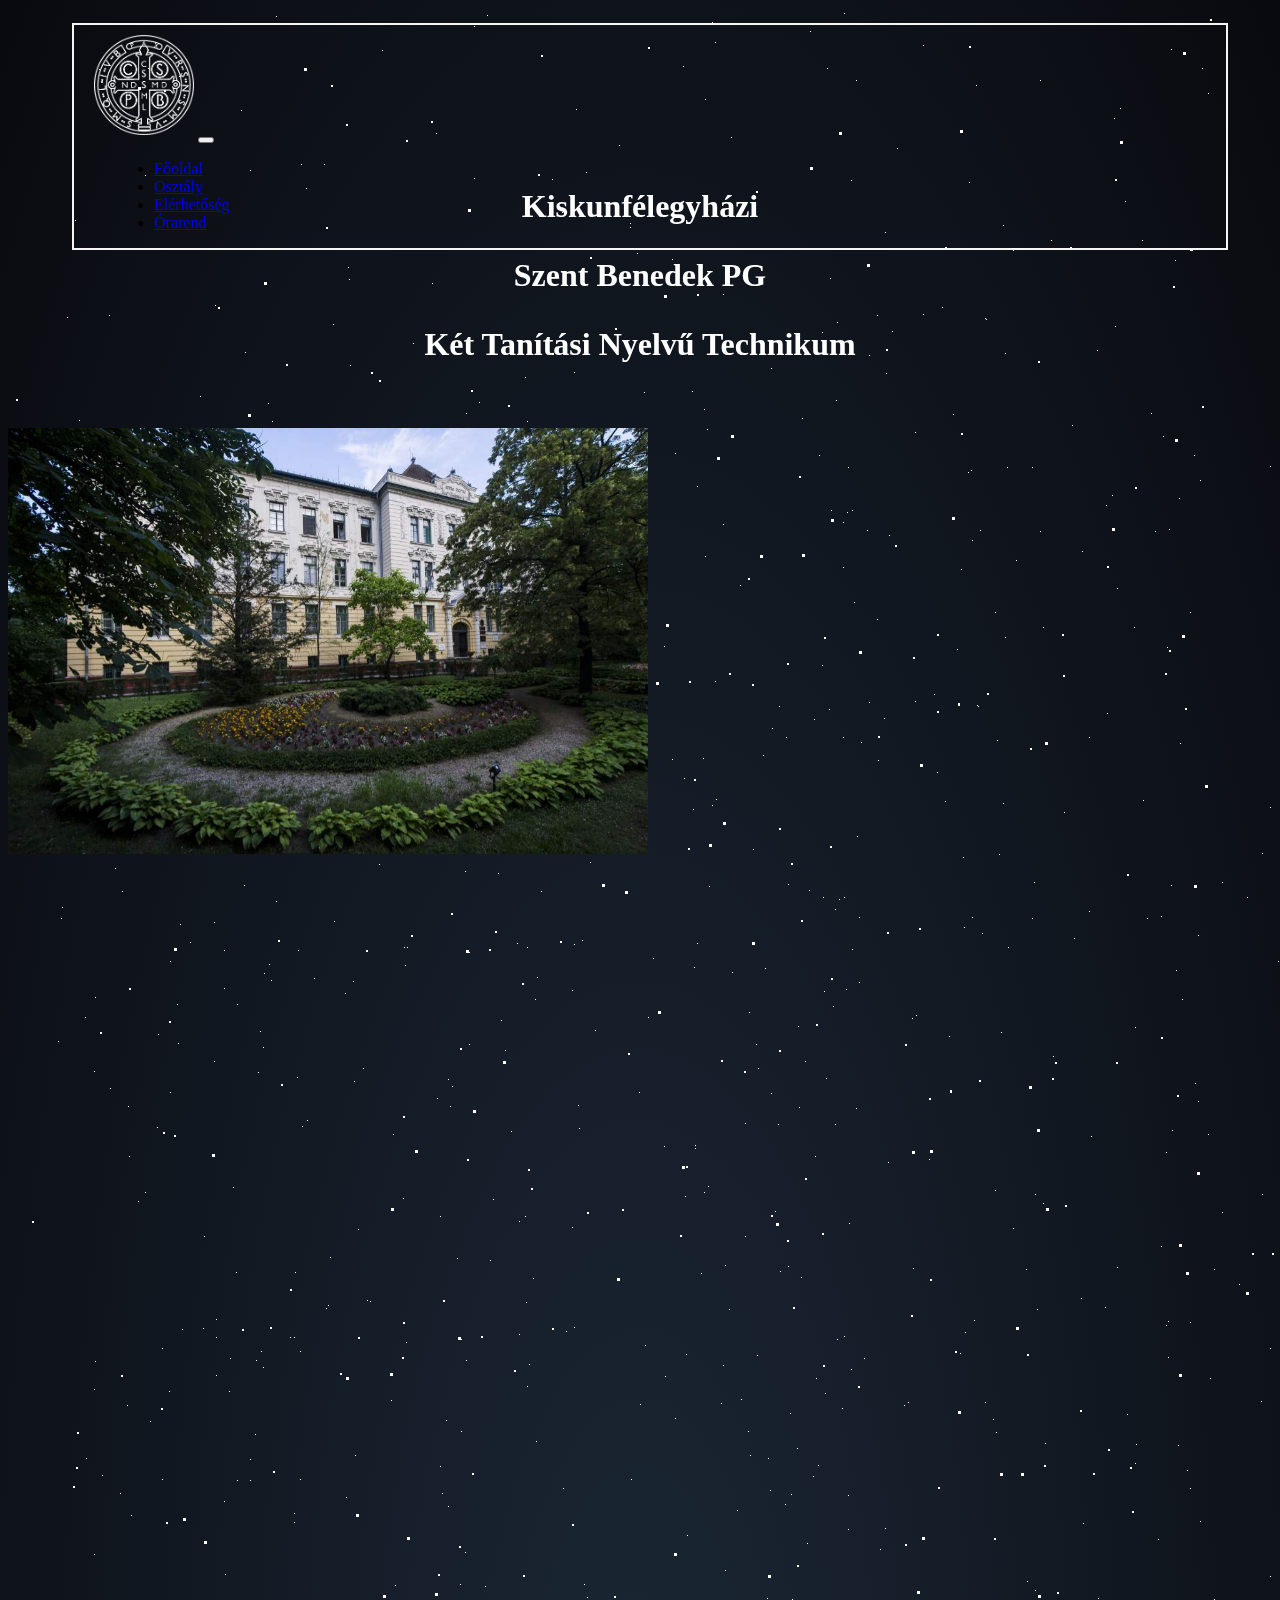
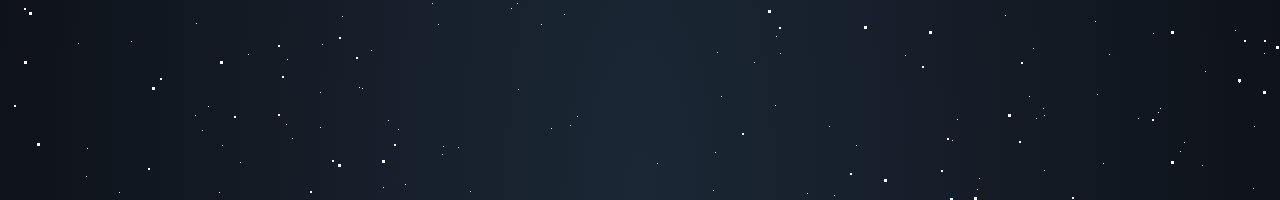
<file: index.html>
<!DOCTYPE html>
<html lang="hu">
<head>
    <meta charset="UTF-8">
    <meta http-equiv="X-UA-Compatible" content="IE=edge">
    <meta name="viewport" content="width=device-width, initial-scale=1.0">
    <link rel="stylesheet" href="háttér.css">
    <link href="https://cdn.jsdelivr.net/npm/bootstrap@5.2.2/dist/css/bootstrap.min.css" rel="stylesheet" integrity="sha384-Zenh87qX5JnK2Jl0vWa8Ck2rdkQ2Bzep5IDxbcnCeuOxjzrPF/et3URy9Bv1WTRi" crossorigin="anonymous">
    <script src="https://cdn.jsdelivr.net/npm/bootstrap@5.2.2/dist/js/bootstrap.bundle.min.js" integrity="sha384-OERcA2EqjJCMA+/3y+gxIOqMEjwtxJY7qPCqsdltbNJuaOe923+mo//f6V8Qbsw3" crossorigin="anonymous"></script>
</head>


<nav class="navbar navbar-expand-md bg-dark navbar-dark rounded-5 " style="width: 90% ; margin-left: 5%; margin-top: 15px; ; position: fixed; z-index: 3; border:2px solid whitesmoke; ">
  <!-- Brand -->
  <img src="pg logo fehér.png" alt="logodark" id="logo">



  <button class="navbar-toggler" type="button" data-bs-toggle="collapse" data-bs-target="#navbarNavDropdown" aria-controls="navbarNavDropdown" aria-expanded="false" aria-label="Toggle navigation" style="margin-right: 20px ; ">
    <span class="navbar-toggler-icon"></span>
  </button>
  <div class="collapse navbar-collapse" id="navbarNavDropdown" style="margin-left: 40px;">
    <ul class="navbar-nav">
      <li class="nav-item">
        <a class="nav-link active " aria-current="page" href="index.html">Főoldal</a>
      </li>
      <li class="nav-item">
        <a class="nav-link " href="Osztály.html">Osztály</a>
      </li>
      <li class="nav-item">
        <a class="nav-link" href="Elérhetőség.html">Elérhetőség</a>
      </li>
      <li class="nav-item">
        <a class="nav-link " href="Órarend.html">Órarend</a>
      </li>

    </ul>
  </div>
    </div>
  </nav>
</nav>

<div class="container"  style="  position: fixed; left: 0; right: 0; color: white;  z-index: 1; " >
 
 <div class="row  justify-content-center" style="font-size: 200%; font-weight: bold; margin-top: 180px;" >


  <div class="col-xl-4  col-md-12 " style="text-align: center;"  ><p>Kiskunfélegyházi</p></div>
  <div class="col-xl-4  col-md-12" style="text-align: center;" ><p> Szent Benedek PG</p></div>
  <div class="col-xl-4  col-md-12" style="text-align: center ; min-width: 300px; "  ><p> Két Tanítási Nyelvű Technikum </p></div>


  
</div >

<section class="wrapper">
  <div id="stars"></div>
  <div id="stars2"></div>
  <div id="stars3"></div>

</section>
</div>

<div class="row justify-content-center ">
  <img class=" rounded-5 " src="138672.jpg" style="position: fixed; margin-top: 420px;  max-width: 50%; z-index: 10; ; border: 10px sloid black; " >

</div>


  <section class="wrapper">
    <div id="stars"></div>
    <div id="stars2"></div>
    <div id="stars3"></div>

</section>



</body>

</html>
</file>
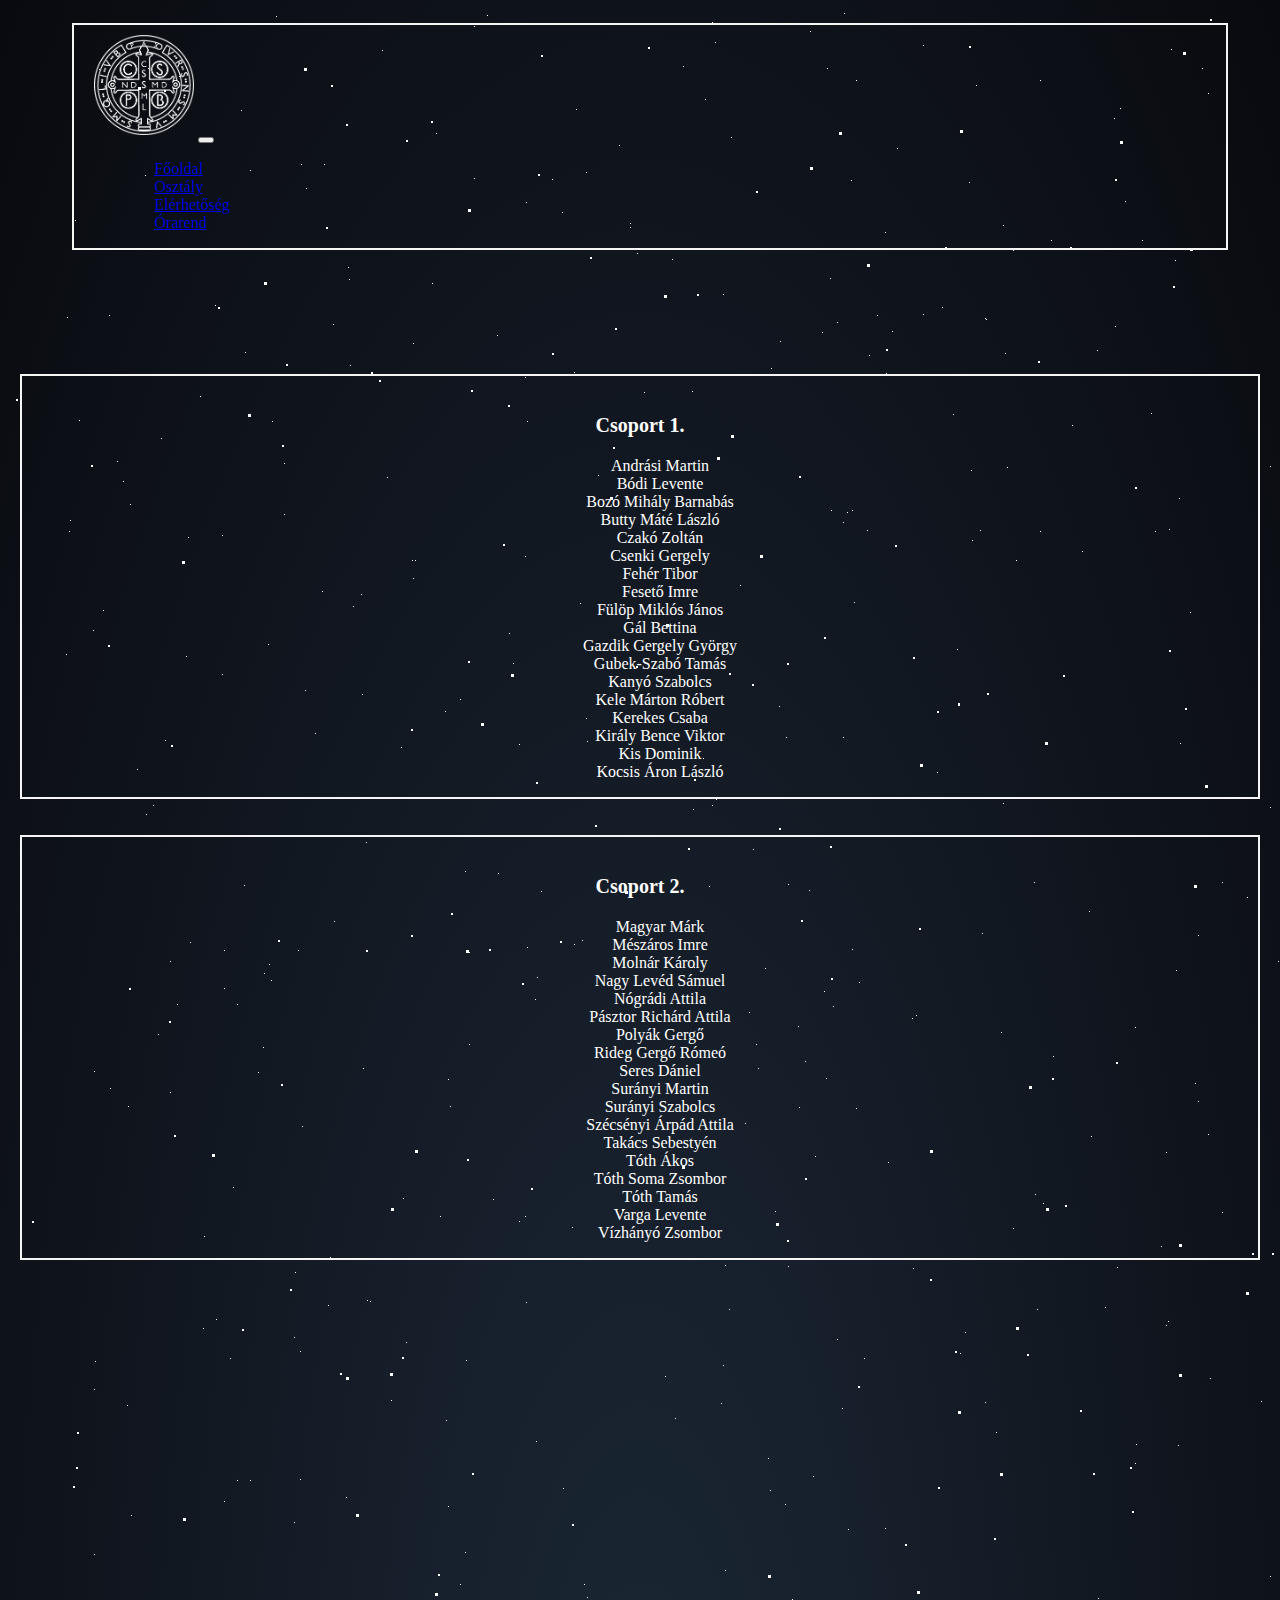
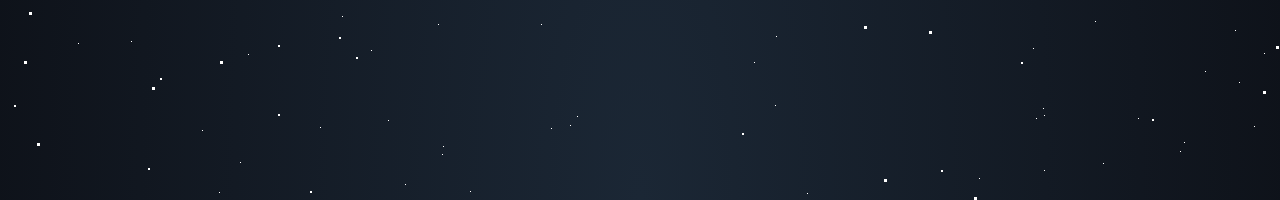
<file: Osztály.html>
<!DOCTYPE html>
<html lang="hu">
<head>
    <meta charset="UTF-8">
    <meta http-equiv="X-UA-Compatible" content="IE=edge">
    <meta name="viewport" content="width=device-width, initial-scale=1.0">
    <link rel="stylesheet" href="háttér.css">
    <link href="https://cdn.jsdelivr.net/npm/bootstrap@5.2.2/dist/css/bootstrap.min.css" rel="stylesheet" integrity="sha384-Zenh87qX5JnK2Jl0vWa8Ck2rdkQ2Bzep5IDxbcnCeuOxjzrPF/et3URy9Bv1WTRi" crossorigin="anonymous">
    <script src="https://cdn.jsdelivr.net/npm/bootstrap@5.2.2/dist/js/bootstrap.bundle.min.js" integrity="sha384-OERcA2EqjJCMA+/3y+gxIOqMEjwtxJY7qPCqsdltbNJuaOe923+mo//f6V8Qbsw3" crossorigin="anonymous"></script>
</head>


<nav class="navbar navbar-expand-md bg-dark navbar-dark rounded-5 " style="width: 90% ; margin-left: 5%; margin-top: 15px; ; position: fixed; z-index: 3; border:2px solid whitesmoke; ">
  <!-- Brand -->
  <img src="pg logo fehér.png" alt="logodark" id="logo">



  <button class="navbar-toggler" type="button" data-bs-toggle="collapse" data-bs-target="#navbarNavDropdown" aria-controls="navbarNavDropdown" aria-expanded="false" aria-label="Toggle navigation" style="margin-right: 20px ; ">
    <span class="navbar-toggler-icon"></span>
  </button>
  <div class="collapse navbar-collapse" id="navbarNavDropdown" style="margin-left: 40px;">
    <ul class="navbar-nav">
      <li class="nav-item">
        <a class="nav-link " aria-current="page" href="index.html">Főoldal</a>
      </li>
      <li class="nav-item">
        <a class="nav-link active " href="Osztály.html">Osztály</a>
      </li>
      <li class="nav-item">
        <a class="nav-link" href="Elérhetőség.html">Elérhetőség</a>
      </li>
      <li class="nav-item">
        <a class="nav-link " href="Órarend.html">Órarend</a>
      </li>

    </ul>
  </div>
    </div>
  </nav>
</nav>

<div><section class="wrapper"  >
  <div id="stars"></div>
  <div id="stars2"></div>
  <div id="stars3"></div>

</section></div>


<div class="container"  style=" color: white; left: 0; right: 0; margin-top: 250px; position: absolute;  padding: 20px; z-index: 2; ">
  <div class="row justify-content-center ">

    <br><br><br><br> <br>
    <style>
      li{
      list-style-type: none;
      }

    </style>

<div class="col-xxl-2 col-xl-1  bg-dark  a rounded-5"  style="min-width: 200px; min-height: 200px; border:2px solid whitesmoke; "  >
       <br>
      <div class="row">
        <p style="text-align: center; font-size: 20px  ;"> <b>Csoport 1.</b> </p>
        <ul   style="text-align: center;">
          <li>Andrási Martin</li>
          <li>Bódi Levente</li>
          <li>Bozó Mihály Barnabás</li>
          <li>Butty Máté László</li>
          <li>Czakó Zoltán</li>
          <li>Csenki Gergely</li>
          <li>Fehér Tibor</li>
          <li>Fesető Imre</li>
          <li>Fülöp Miklós János</li>
          <li>Gál Bettina</li>
          <li>Gazdik Gergely György</li>
          <li>Gubek-Szabó Tamás</li>
          <li>Kanyó Szabolcs</li>
          <li>Kele Márton Róbert</li>
          <li>Kerekes Csaba</li>
          <li>Király Bence Viktor</li>
          <li>Kis Dominik</li>
          <li>Kocsis Áron László</li>
        </ul>
      </div>
    </div>

        <br>
    <div class="col-xl-1 col-lg-1"> <br> </div>

    <div class="col-xxl-2 col-xl-1  bg-dark  a rounded-5" style="min-width: 200px; min-height: 200px; border:2px solid whitesmoke;"  >
      <br>
      <div class="row">
        <p style="text-align: center; font-size: 20px  ;"> <b>Csoport 2.</b> </p>
        <ul   style="text-align: center;">
          <li>Magyar Márk</li>
          <li>Mészáros Imre</li>
          <li>Molnár Károly</li>
          <li>Nagy Levéd Sámuel</li>
          <li>Nógrádi Attila</li>
          <li>Pásztor Richárd Attila</li>
          <li>Polyák Gergő</li>
          <li>Rideg Gergő Rómeó</li>
          <li>Seres Dániel</li>
          <li>Surányi Martin</li>
          <li>Surányi Szabolcs</li>
          <li>Szécsényi Árpád Attila</li>
          <li>Takács Sebestyén</li>
          <li>Tóth Ákos</li>
          <li>Tóth Soma Zsombor</li>
          <li>Tóth Tamás</li>
          <li>Varga Levente</li>
          <li>Vízhányó Zsombor</li>
        </ul>
      </div>


  

    </div>









    


</body>




</html>
</file>
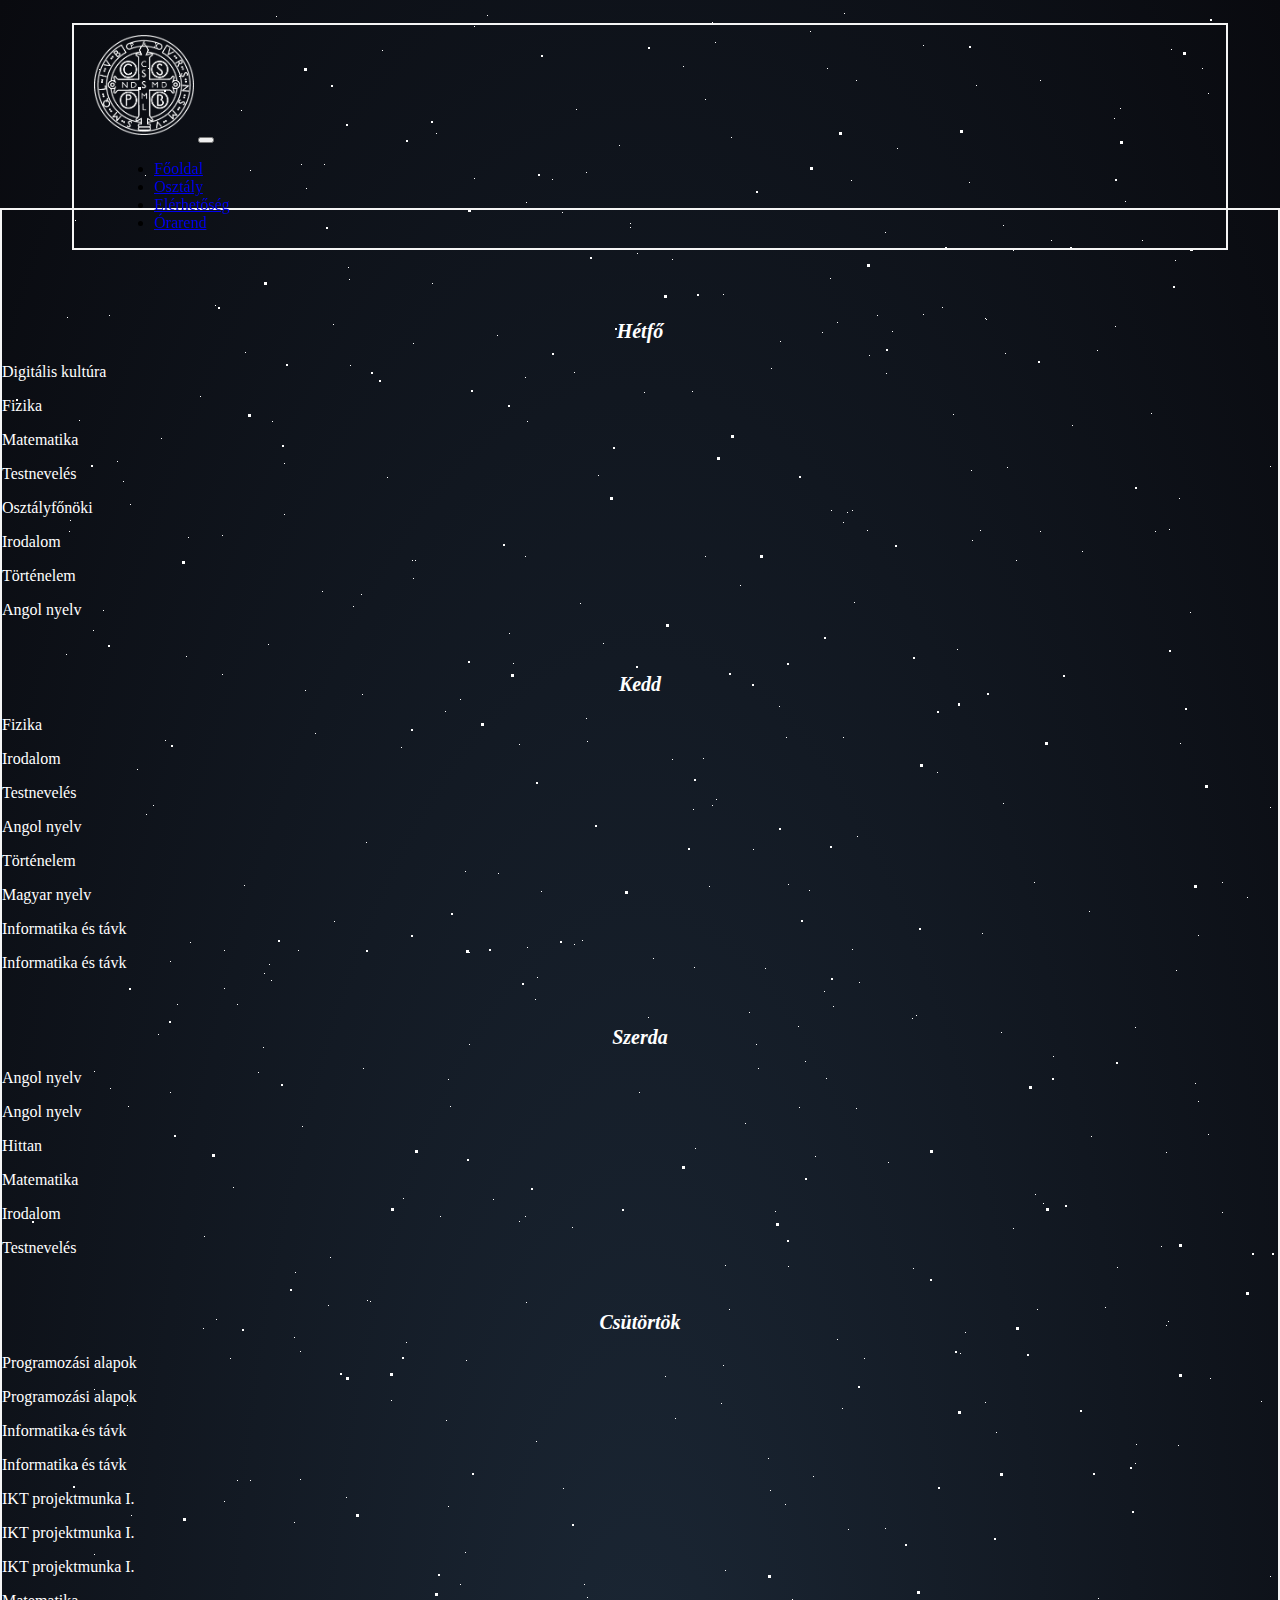
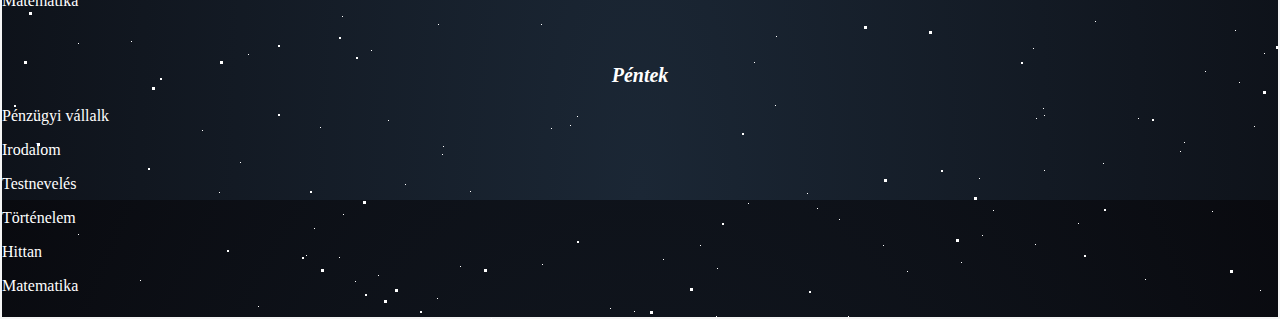
<file: Órarend.html>
<!DOCTYPE html>
<html lang="hu">
<head>
    <meta charset="UTF-8">
    <meta http-equiv="X-UA-Compatible" content="IE=edge">
    <meta name="viewport" content="width=device-width, initial-scale=1.0">
    <link rel="stylesheet" href="háttér.css">
    <link href="https://cdn.jsdelivr.net/npm/bootstrap@5.2.2/dist/css/bootstrap.min.css" rel="stylesheet" integrity="sha384-Zenh87qX5JnK2Jl0vWa8Ck2rdkQ2Bzep5IDxbcnCeuOxjzrPF/et3URy9Bv1WTRi" crossorigin="anonymous">
    <script src="https://cdn.jsdelivr.net/npm/bootstrap@5.2.2/dist/js/bootstrap.bundle.min.js" integrity="sha384-OERcA2EqjJCMA+/3y+gxIOqMEjwtxJY7qPCqsdltbNJuaOe923+mo//f6V8Qbsw3" crossorigin="anonymous"></script>
</head>

<body >
  

<nav class="navbar navbar-expand-md bg-dark navbar-dark rounded-5 " style="width: 90% ; margin-left: 5%; margin-top: 15px; ; position: fixed; z-index: 3; border:2px solid whitesmoke; ">
    <!-- Brand -->
    <img src="pg logo fehér.png" alt="logodark" id="logo">
  

  
    <button class="navbar-toggler" type="button" data-bs-toggle="collapse" data-bs-target="#navbarNavDropdown" aria-controls="navbarNavDropdown" aria-expanded="false" aria-label="Toggle navigation" style="margin-right: 20px ; ">
      <span class="navbar-toggler-icon"></span>
    </button>
    <div class="collapse navbar-collapse" id="navbarNavDropdown" style="margin-left: 40px;">
      <ul class="navbar-nav">
        <li class="nav-item">
          <a class="nav-link " aria-current="page" href="index.html">Főoldal</a>
        </li>
        <li class="nav-item">
          <a class="nav-link " href="Osztály.html">Osztály</a>
        </li>
        <li class="nav-item">
          <a class="nav-link" href="Elérhetőség.html">Elérhetőség</a>
        </li>
        <li class="nav-item">
          <a class="nav-link active" href="Órarend.html">Órarend</a>
        </li>

      </ul>
    </div>
      </div>
    </nav>
  </nav>




  <div class="container  lg-light bg-dark  rounded-5 lg-light "  style=" color: white; left: 0; right: 0; margin-top: 200px; position: absolute; border:2px solid whitesmoke; z-index: 1; ">
    <div class="row  justify-content-center">
      <br><br><br><br>



      <div class="col-lg-2 col-md-2 text-center"  >
         <br>
        <div class="row"><p style="text-align: center; font-size: 20px;  ; font-style: oblique; "> <b>Hétfő</b> </p></div>
        <div class="row"><p>Digitális kultúra</p></div>
        <div class="row"><p>Fizika</p></div> 
        <div class="row"><p>Matematika</p></div>
        <div class="row"><p>Testnevelés</p></div>
        <div class="row"><p>Osztályfőnöki</p></div>
        <div class="row"><p>Irodalom</p></div>
        <div class="row"><p>Történelem</p></div>
        <div class="row"><p>Angol nyelv</p></div>

      </div>

      <div class="col-lg-2 col-md-2 text-center"  >
        <br>
        <div class="row"><p style="text-align: center; font-size: 20px  ; ;font-style: oblique;  "> <b>Kedd</b> </p></div>
        <div class="row"><p>Fizika</p></div>
        <div class="row"><p>Irodalom</p></div>
        <div class="row"><p>Testnevelés</p></div>
        <div class="row"><p>Angol nyelv</p></div>
        <div class="row"><p>Történelem</p></div>
        <div class="row"><p>Magyar nyelv</p></div>
        <div class="row"><p>Informatika és távk</p></div>
        <div class="row"><p>Informatika és távk</p></div>

      </div>

  
      <div class="col-lg-2 col-md-2 text-center"  >
        <br>
        <div class="row"><p style="text-align: center; font-size: 20px  ;  ;font-style: oblique;  "> <b>Szerda</b> </p></div>
        <div class="row"><p>Angol nyelv</p></div>
        <div class="row"><p>Angol nyelv</p></div>
        <div class="row"><p>Hittan</p></div>
        <div class="row"><p>Matematika</p></div>
        <div class="row"><p>Irodalom</p></div>
        <div class="row"><p>Testnevelés</p></div>


      </div>
     
  


  
      <div class="col-lg-2 col-md-2 text-center"  >
        <br>
        <div class="row"><p style="text-align: center; font-size: 20px  ;  font-style: oblique; "> <b>Csütörtök</b> </p></div>
        <div class="row"><p>Programozási alapok</p></div>
        <div class="row"><p>Programozási alapok</p></div>
        <div class="row"><p>Informatika és távk</p></div>
        <div class="row"><p>Informatika és távk</p></div>
        <div class="row"><p>IKT projektmunka I.</p></div>
        <div class="row"><p>IKT projektmunka I.</p></div>
        <div class="row"><p>IKT projektmunka I.</p></div>
        <div class="row"><p>Matematika</p></div>

      </div>


  
      <div class="col-lg-2 col-md-2 text-center"  >
        <br>
        <div class="row"><p style="text-align: center; font-size: 20px  ;  font-style: oblique; "> <b>Péntek</b> </p></div>
        <div class="row"><p>Pénzügyi vállalk</p></div>
        <div class="row"><p>Irodalom</p></div>
        <div class="row"><p>Testnevelés</p></div>
        <div class="row"><p>Történelem</p></div>
        <div class="row"><p>Hittan</p></div>
        <div class="row"><p>Matematika</p></div>


      </div>
  
      <section class="wrapper" style="margin-left: 10px;" >
        <div id="stars"></div>
        <div id="stars2"></div>
        <div id="stars3"></div>
    
    </section>

    </div>
    

  </div>
 
    <div id="stars"></div>
    <div id="stars2"></div>
    <div id="stars3"></div>

</section>



</body>



</html>
</file>
<file: háttér.css>
#logo{
    max-width: 100px;
    margin-left: 20px;
    margin-top: 10px;
    margin-bottom: 5px;
}


html {
  height: 200%;
  overflow: scroll;
  background: radial-gradient(ellipse at bottom, #1b2735 0%,#090a0f 100%);
  z-index: 1;

}



#title span {
  background: -webkit-linear-gradient(white, #38495a);


  z-index: 1;
}

#stars {
  margin-left: 50px;
  width: 1px;
  height: 1px;
  background: transparent;
  animation: animStar 50s linear infinite;
  box-shadow: 779px 1331px #fff, 324px 42px #fff, 303px 586px #fff,
  1312px 276px #fff, 451px 625px #fff, 521px 1931px #fff, 1087px 1871px #fff,
  36px 1546px #fff, 132px 934px #fff, 1698px 901px #fff, 1418px 664px #fff,
  1448px 1157px #fff, 1084px 232px #fff, 347px 1776px #fff, 1722px 243px #fff,
  1629px 835px #fff, 479px 969px #fff, 1231px 960px #fff, 586px 384px #fff,
  164px 527px #fff, 8px 646px #fff, 1150px 1126px #fff, 665px 1357px #fff,
  1556px 1982px #fff, 1260px 1961px #fff, 1675px 1741px #fff,
  1843px 1514px #fff, 718px 1628px #fff, 242px 1343px #fff, 1497px 1880px #fff,
  1364px 230px #fff, 1739px 1302px #fff, 636px 959px #fff, 304px 686px #fff,
  614px 751px #fff, 1935px 816px #fff, 1428px 60px #fff, 355px 335px #fff,
  1594px 158px #fff, 90px 60px #fff, 1553px 162px #fff, 1239px 1825px #fff,
  1945px 587px #fff, 749px 1785px #fff, 1987px 1172px #fff, 1301px 1237px #fff,
  1039px 342px #fff, 1585px 1481px #fff, 995px 1048px #fff, 524px 932px #fff,
  214px 413px #fff, 1701px 1300px #fff, 1037px 1613px #fff, 1871px 996px #fff,
  1360px 1635px #fff, 1110px 1313px #fff, 412px 1783px #fff, 1949px 177px #fff,
  903px 1854px #fff, 700px 1936px #fff, 378px 125px #fff, 308px 834px #fff,
  1118px 962px #fff, 1350px 1929px #fff, 781px 1811px #fff, 561px 137px #fff,
  757px 1148px #fff, 1670px 1979px #fff, 343px 739px #fff, 945px 795px #fff,
  576px 1903px #fff, 1078px 1436px #fff, 1583px 450px #fff, 1366px 474px #fff,
  297px 1873px #fff, 192px 162px #fff, 1624px 1633px #fff, 59px 453px #fff,
  82px 1872px #fff, 1933px 498px #fff, 1966px 1974px #fff, 1975px 1688px #fff,
  779px 314px #fff, 1858px 1543px #fff, 73px 1507px #fff, 1693px 975px #fff,
  1683px 108px #fff, 1768px 1654px #fff, 654px 14px #fff, 494px 171px #fff,
  1689px 1895px #fff, 1660px 263px #fff, 1031px 903px #fff, 1203px 1393px #fff,
  1333px 1421px #fff, 1113px 41px #fff, 1206px 1645px #fff, 1325px 1635px #fff,
  142px 388px #fff, 572px 215px #fff, 1535px 296px #fff, 1419px 407px #fff,
  1379px 1003px #fff, 329px 469px #fff, 1791px 1652px #fff, 935px 1802px #fff,
  1330px 1820px #fff, 421px 1933px #fff, 828px 365px #fff, 275px 316px #fff,
  707px 960px #fff, 1605px 1554px #fff, 625px 58px #fff, 717px 1697px #fff,
  1669px 246px #fff, 1925px 322px #fff, 1154px 1803px #fff, 1929px 295px #fff,
  1248px 240px #fff, 1045px 1755px #fff, 166px 942px #fff, 1888px 1773px #fff,
  678px 1963px #fff, 1370px 569px #fff, 1974px 1400px #fff, 1786px 460px #fff,
  51px 307px #fff, 784px 1400px #fff, 730px 1258px #fff, 1712px 393px #fff,
  416px 170px #fff, 1797px 1932px #fff, 572px 219px #fff, 1557px 1856px #fff,
  218px 8px #fff, 348px 1334px #fff, 469px 413px #fff, 385px 1738px #fff,
  1357px 1818px #fff, 240px 942px #fff, 248px 1847px #fff, 1535px 806px #fff,
  236px 1514px #fff, 1429px 1556px #fff, 73px 1633px #fff, 1398px 1121px #fff,
  671px 1301px #fff, 1404px 1663px #fff, 740px 1018px #fff, 1600px 377px #fff,
  785px 514px #fff, 112px 1084px #fff, 1915px 1887px #fff, 1463px 1848px #fff,
  687px 1115px #fff, 1268px 1768px #fff, 1729px 1425px #fff,
  1284px 1022px #fff, 801px 974px #fff, 1975px 1317px #fff, 1354px 834px #fff,
  1446px 1484px #fff, 1283px 1786px #fff, 11px 523px #fff, 1842px 236px #fff,
  1355px 654px #fff, 429px 7px #fff, 1033px 1128px #fff, 157px 297px #fff,
  545px 635px #fff, 52px 1080px #fff, 827px 1520px #fff, 1121px 490px #fff,
  9px 309px #fff, 1744px 1586px #fff, 1014px 417px #fff, 1534px 524px #fff,
  958px 552px #fff, 1403px 1496px #fff, 387px 703px #fff, 1522px 548px #fff,
  1355px 282px #fff, 1532px 601px #fff, 1838px 790px #fff, 290px 259px #fff,
  295px 598px #fff, 1601px 539px #fff, 1561px 1272px #fff, 34px 1922px #fff,
  1024px 543px #fff, 467px 369px #fff, 722px 333px #fff, 1976px 1255px #fff,
  766px 983px #fff, 1582px 1285px #fff, 12px 512px #fff, 617px 1410px #fff,
  682px 577px #fff, 1334px 1438px #fff, 439px 327px #fff, 1617px 1661px #fff,
  673px 129px #fff, 794px 941px #fff, 1386px 1902px #fff, 37px 1353px #fff,
  1467px 1353px #fff, 416px 18px #fff, 187px 344px #fff, 200px 1898px #fff,
  1491px 1619px #fff, 811px 347px #fff, 924px 1827px #fff, 945px 217px #fff,
  1735px 1228px #fff, 379px 1890px #fff, 79px 761px #fff, 825px 1837px #fff,
  1980px 1558px #fff, 1308px 1573px #fff, 1488px 1726px #fff,
  382px 1208px #fff, 522px 595px #fff, 1277px 1898px #fff, 354px 552px #fff,
  161px 1784px #fff, 614px 251px #fff, 526px 1576px #fff, 17px 212px #fff,
  179px 996px #fff, 467px 1208px #fff, 1944px 1838px #fff, 1140px 1093px #fff,
  858px 1007px #fff, 200px 1064px #fff, 423px 1964px #fff, 1945px 439px #fff,
  1377px 689px #fff, 1120px 1437px #fff, 1876px 668px #fff, 907px 1324px #fff,
  343px 1976px #fff, 1816px 1501px #fff, 1849px 177px #fff, 647px 91px #fff,
  1984px 1012px #fff, 1336px 1300px #fff, 128px 648px #fff, 305px 1060px #fff,
  1324px 826px #fff, 1263px 1314px #fff, 1801px 629px #fff, 1614px 1555px #fff,
  1634px 90px #fff, 1603px 452px #fff, 891px 1984px #fff, 1556px 1906px #fff,
  121px 68px #fff, 1676px 1714px #fff, 516px 936px #fff, 1947px 1492px #fff,
  1455px 1519px #fff, 45px 602px #fff, 205px 1039px #fff, 793px 172px #fff,
  1562px 1739px #fff, 1056px 110px #fff, 1512px 379px #fff, 1795px 1621px #fff,
  1848px 607px #fff, 262px 1719px #fff, 477px 991px #fff, 483px 883px #fff,
  1239px 1197px #fff, 1496px 647px #fff, 1649px 25px #fff, 1491px 1946px #fff,
  119px 996px #fff, 179px 1472px #fff, 1341px 808px #fff, 1565px 1700px #fff,
  407px 1544px #fff, 1754px 357px #fff, 1288px 981px #fff, 902px 1997px #fff,
  1755px 1668px #fff, 186px 877px #fff, 1202px 1882px #fff, 461px 1213px #fff,
  1400px 748px #fff, 1969px 1899px #fff, 809px 522px #fff, 514px 1219px #fff,
  374px 275px #fff, 938px 1973px #fff, 357px 552px #fff, 144px 1722px #fff,
  1572px 912px #fff, 402px 1858px #fff, 1544px 1195px #fff, 667px 1257px #fff,
  727px 1496px #fff, 993px 232px #fff, 1772px 313px #fff, 1040px 1590px #fff,
  1204px 1973px #fff, 1268px 79px #fff, 1555px 1048px #fff, 986px 1707px #fff,
  978px 1710px #fff, 713px 360px #fff, 407px 863px #fff, 461px 736px #fff,
  284px 1608px #fff, 103px 430px #fff, 1283px 1319px #fff, 977px 1186px #fff,
  1966px 1516px #fff, 1287px 1129px #fff, 70px 1098px #fff, 1189px 889px #fff,
  1126px 1734px #fff, 309px 1292px #fff, 879px 764px #fff, 65px 473px #fff,
  1003px 1959px #fff, 658px 791px #fff, 402px 1576px #fff, 35px 622px #fff,
  529px 1589px #fff, 164px 666px #fff, 1876px 1290px #fff, 1541px 526px #fff,
  270px 1297px #fff, 440px 865px #fff, 1500px 802px #fff, 182px 1754px #fff,
  1264px 892px #fff, 272px 1249px #fff, 1289px 1535px #fff, 190px 1646px #fff,
  955px 242px #fff, 1456px 1597px #fff, 1727px 1983px #fff, 635px 801px #fff,
  226px 455px #fff, 1396px 1710px #fff, 849px 1863px #fff, 237px 1264px #fff,
  839px 140px #fff, 1122px 735px #fff, 1280px 15px #fff, 1318px 242px #fff,
  1819px 1148px #fff, 333px 1392px #fff, 1949px 553px #fff, 1878px 1332px #fff,
  467px 548px #fff, 1812px 1082px #fff, 1067px 193px #fff, 243px 156px #fff,
  483px 1616px #fff, 1714px 933px #fff, 759px 1800px #fff, 1822px 995px #fff,
  1877px 572px #fff, 581px 1084px #fff, 107px 732px #fff, 642px 1837px #fff,
  166px 1493px #fff, 1555px 198px #fff, 819px 307px #fff, 947px 345px #fff,
  827px 224px #fff, 927px 1394px #fff, 540px 467px #fff, 1093px 405px #fff,
  1140px 927px #fff, 130px 529px #fff, 33px 1980px #fff, 1147px 1663px #fff,
  1616px 1436px #fff, 528px 710px #fff, 798px 1100px #fff, 505px 1480px #fff,
  899px 641px #fff, 1909px 1949px #fff, 1311px 964px #fff, 979px 1301px #fff,
  1393px 969px #fff, 1793px 1886px #fff, 292px 357px #fff, 1196px 1718px #fff,
  1290px 1994px #fff, 537px 1973px #fff, 1181px 1674px #fff,
  1740px 1566px #fff, 1307px 265px #fff, 922px 522px #fff, 1892px 472px #fff,
  384px 1746px #fff, 392px 1098px #fff, 647px 548px #fff, 390px 1498px #fff,
  1246px 138px #fff, 730px 876px #fff, 192px 1472px #fff, 1790px 1789px #fff,
  928px 311px #fff, 1253px 1647px #fff, 747px 1921px #fff, 1561px 1025px #fff,
  1533px 1292px #fff, 1985px 195px #fff, 728px 729px #fff, 1712px 1936px #fff,
  512px 1717px #fff, 1528px 483px #fff, 313px 1642px #fff, 281px 1849px #fff,
  1212px 799px #fff, 435px 1191px #fff, 1422px 611px #fff, 1718px 1964px #fff,
  411px 944px #fff, 210px 636px #fff, 1502px 1295px #fff, 1434px 349px #fff,
  769px 60px #fff, 747px 1053px #fff, 789px 504px #fff, 1436px 1264px #fff,
  1893px 1225px #fff, 1394px 1788px #fff, 1108px 1317px #fff,
  1673px 1395px #fff, 854px 1010px #fff, 1705px 80px #fff, 1858px 148px #fff,
  1729px 344px #fff, 1388px 664px #fff, 895px 406px #fff, 1479px 157px #fff,
  1441px 1157px #fff, 552px 1900px #fff, 516px 364px #fff, 1647px 189px #fff,
  1427px 1071px #fff, 785px 729px #fff, 1080px 1710px #fff, 504px 204px #fff,
  1177px 1622px #fff, 657px 34px #fff, 1296px 1099px #fff, 248px 180px #fff,
  1212px 1568px #fff, 667px 1562px #fff, 695px 841px #fff, 1608px 1247px #fff,
  751px 882px #fff, 87px 167px #fff, 607px 1368px #fff, 1363px 1203px #fff,
  1836px 317px #fff, 1668px 1703px #fff, 830px 1154px #fff, 1721px 1398px #fff,
  1601px 1280px #fff, 976px 874px #fff, 1743px 254px #fff, 1020px 1815px #fff,
  1670px 1766px #fff, 1890px 735px #fff, 1379px 136px #fff, 1864px 695px #fff,
  206px 965px #fff, 1404px 1932px #fff, 1923px 1360px #fff, 247px 682px #fff,
  519px 1708px #fff, 645px 750px #fff, 1164px 1204px #fff, 834px 323px #fff,
  172px 1350px #fff, 213px 972px #fff, 1837px 190px #fff, 285px 1806px #fff,
  1047px 1299px #fff, 1548px 825px #fff, 1730px 324px #fff, 1346px 1909px #fff,
  772px 270px #fff, 345px 1190px #fff, 478px 1433px #fff, 1479px 25px #fff,
  1994px 1830px #fff, 1744px 732px #fff, 20px 1635px #fff, 690px 1795px #fff,
  1594px 569px #fff, 579px 245px #fff, 1398px 733px #fff, 408px 1352px #fff,
  1774px 120px #fff, 1152px 1370px #fff, 1698px 1810px #fff, 710px 1450px #fff,
  665px 286px #fff, 493px 1720px #fff, 786px 5px #fff, 637px 1140px #fff,
  764px 324px #fff, 927px 310px #fff, 938px 1424px #fff, 1884px 744px #fff,
  913px 462px #fff, 1831px 1936px #fff, 1527px 249px #fff, 36px 1381px #fff,
  1597px 581px #fff, 1530px 355px #fff, 949px 459px #fff, 799px 828px #fff,
  242px 1471px #fff, 654px 797px #fff, 796px 594px #fff, 1365px 678px #fff,
  752px 23px #fff, 1630px 541px #fff, 982px 72px #fff, 1733px 1831px #fff,
  21px 412px #fff, 775px 998px #fff, 335px 1945px #fff, 264px 583px #fff,
  158px 1311px #fff, 528px 164px #fff, 1978px 574px #fff, 717px 1203px #fff,
  734px 1591px #fff, 1555px 820px #fff, 16px 1943px #fff, 1625px 1177px #fff,
  1236px 690px #fff, 1585px 1590px #fff, 1737px 1728px #fff, 721px 698px #fff,
  1804px 1186px #fff, 166px 980px #fff, 1850px 230px #fff, 330px 1712px #fff,
  95px 797px #fff, 1948px 1078px #fff, 469px 939px #fff, 1269px 1899px #fff,
  955px 1220px #fff, 1137px 1075px #fff, 312px 1293px #fff, 986px 1762px #fff,
  1103px 1238px #fff, 428px 1993px #fff, 355px 570px #fff, 977px 1836px #fff,
  1395px 1092px #fff, 276px 913px #fff, 1743px 656px #fff, 773px 502px #fff,
  1686px 1322px #fff, 1516px 1945px #fff, 1334px 501px #fff, 266px 156px #fff,
  455px 655px #fff, 798px 72px #fff, 1059px 1259px #fff, 1402px 1687px #fff,
  236px 1329px #fff, 1455px 786px #fff, 146px 1228px #fff, 1851px 823px #fff,
  1062px 100px #fff, 1220px 953px #fff, 20px 1826px #fff, 36px 1063px #fff,
  1525px 338px #fff, 790px 1521px #fff, 741px 1099px #fff, 288px 1489px #fff,
  700px 1060px #fff, 390px 1071px #fff, 411px 1036px #fff, 1853px 1072px #fff,
  1446px 1085px #fff, 1164px 874px #fff, 924px 925px #fff, 291px 271px #fff,
  1257px 1964px #fff, 1580px 1352px #fff, 1507px 1216px #fff, 211px 956px #fff,
  985px 1195px #fff, 975px 1640px #fff, 518px 101px #fff, 663px 1395px #fff,
  914px 532px #fff, 145px 1320px #fff, 69px 1397px #fff, 982px 523px #fff,
  257px 725px #fff, 1599px 831px #fff, 1636px 1513px #fff, 1250px 1158px #fff,
  1132px 604px #fff, 183px 102px #fff, 1057px 318px #fff, 1247px 1835px #fff,
  1983px 1110px #fff, 1077px 1455px #fff, 921px 1770px #fff, 806px 1350px #fff,
  1938px 1992px #fff, 855px 1260px #fff, 902px 1345px #fff, 658px 1908px #fff,
  1845px 679px #fff, 712px 1482px #fff, 595px 950px #fff, 1784px 1992px #fff,
  1847px 1785px #fff, 691px 1004px #fff, 175px 1179px #fff, 1666px 1911px #fff,
  41px 61px #fff, 971px 1080px #fff, 1830px 1450px #fff, 1351px 1518px #fff,
  1257px 99px #fff, 1395px 1498px #fff, 1117px 252px #fff, 1779px 597px #fff,
  1346px 729px #fff, 1108px 1144px #fff, 402px 691px #fff, 72px 496px #fff,
  1673px 1604px #fff, 1497px 974px #fff, 1865px 1664px #fff, 88px 806px #fff,
  918px 77px #fff, 244px 1118px #fff, 256px 1820px #fff, 1851px 1840px #fff,
  605px 1851px #fff, 634px 383px #fff, 865px 37px #fff, 943px 1024px #fff,
  1951px 177px #fff, 1097px 523px #fff, 985px 1700px #fff, 1243px 122px #fff,
  768px 1070px #fff, 468px 194px #fff, 320px 1867px #fff, 1850px 185px #fff,
  380px 1616px #fff, 468px 1294px #fff, 1122px 1743px #fff, 884px 299px #fff,
  1300px 1917px #fff, 1860px 396px #fff, 1270px 990px #fff, 529px 733px #fff,
  1975px 1347px #fff, 1885px 685px #fff, 226px 506px #fff, 651px 878px #fff,
  1323px 680px #fff, 1284px 680px #fff, 238px 1967px #fff, 911px 174px #fff,
  1111px 521px #fff, 1150px 85px #fff, 794px 502px #fff, 484px 1856px #fff,
  1809px 368px #fff, 112px 953px #fff, 590px 1009px #fff, 1655px 311px #fff,
  100px 1026px #fff, 1803px 352px #fff, 865px 306px #fff, 1077px 1019px #fff,
  1335px 872px #fff, 1647px 1298px #fff, 1233px 1387px #fff, 698px 1036px #fff,
  659px 1860px #fff, 388px 1412px #fff, 1212px 458px #fff, 755px 1468px #fff,
  696px 1654px #fff, 1144px 60px #fff;
}

#stars:after {
  content: '';

  top: 2000px;
  width: 1px;
  height: 1px;
  background: transparent;
  z-index: 1;
  box-shadow: 779px 1331px #fff, 324px 42px #fff, 303px 586px #fff,
  1312px 276px #fff, 451px 625px #fff, 521px 1931px #fff, 1087px 1871px #fff,
  36px 1546px #fff, 132px 934px #fff, 1698px 901px #fff, 1418px 664px #fff,
  1448px 1157px #fff, 1084px 232px #fff, 347px 1776px #fff, 1722px 243px #fff,
  1629px 835px #fff, 479px 969px #fff, 1231px 960px #fff, 586px 384px #fff,
  164px 527px #fff, 8px 646px #fff, 1150px 1126px #fff, 665px 1357px #fff,
  1556px 1982px #fff, 1260px 1961px #fff, 1675px 1741px #fff,
  1843px 1514px #fff, 718px 1628px #fff, 242px 1343px #fff, 1497px 1880px #fff,
  1364px 230px #fff, 1739px 1302px #fff, 636px 959px #fff, 304px 686px #fff,
  614px 751px #fff, 1935px 816px #fff, 1428px 60px #fff, 355px 335px #fff,
  1594px 158px #fff, 90px 60px #fff, 1553px 162px #fff, 1239px 1825px #fff,
  1945px 587px #fff, 749px 1785px #fff, 1987px 1172px #fff, 1301px 1237px #fff,
  1039px 342px #fff, 1585px 1481px #fff, 995px 1048px #fff, 524px 932px #fff,
  214px 413px #fff, 1701px 1300px #fff, 1037px 1613px #fff, 1871px 996px #fff,
  1360px 1635px #fff, 1110px 1313px #fff, 412px 1783px #fff, 1949px 177px #fff,
  903px 1854px #fff, 700px 1936px #fff, 378px 125px #fff, 308px 834px #fff,
  1118px 962px #fff, 1350px 1929px #fff, 781px 1811px #fff, 561px 137px #fff,
  757px 1148px #fff, 1670px 1979px #fff, 343px 739px #fff, 945px 795px #fff,
  576px 1903px #fff, 1078px 1436px #fff, 1583px 450px #fff, 1366px 474px #fff,
  297px 1873px #fff, 192px 162px #fff, 1624px 1633px #fff, 59px 453px #fff,
  82px 1872px #fff, 1933px 498px #fff, 1966px 1974px #fff, 1975px 1688px #fff,
  779px 314px #fff, 1858px 1543px #fff, 73px 1507px #fff, 1693px 975px #fff,
  1683px 108px #fff, 1768px 1654px #fff, 654px 14px #fff, 494px 171px #fff,
  1689px 1895px #fff, 1660px 263px #fff, 1031px 903px #fff, 1203px 1393px #fff,
  1333px 1421px #fff, 1113px 41px #fff, 1206px 1645px #fff, 1325px 1635px #fff,
  142px 388px #fff, 572px 215px #fff, 1535px 296px #fff, 1419px 407px #fff,
  1379px 1003px #fff, 329px 469px #fff, 1791px 1652px #fff, 935px 1802px #fff,
  1330px 1820px #fff, 421px 1933px #fff, 828px 365px #fff, 275px 316px #fff,
  707px 960px #fff, 1605px 1554px #fff, 625px 58px #fff, 717px 1697px #fff,
  1669px 246px #fff, 1925px 322px #fff, 1154px 1803px #fff, 1929px 295px #fff,
  1248px 240px #fff, 1045px 1755px #fff, 166px 942px #fff, 1888px 1773px #fff,
  678px 1963px #fff, 1370px 569px #fff, 1974px 1400px #fff, 1786px 460px #fff,
  51px 307px #fff, 784px 1400px #fff, 730px 1258px #fff, 1712px 393px #fff,
  416px 170px #fff, 1797px 1932px #fff, 572px 219px #fff, 1557px 1856px #fff,
  218px 8px #fff, 348px 1334px #fff, 469px 413px #fff, 385px 1738px #fff,
  1357px 1818px #fff, 240px 942px #fff, 248px 1847px #fff, 1535px 806px #fff,
  236px 1514px #fff, 1429px 1556px #fff, 73px 1633px #fff, 1398px 1121px #fff,
  671px 1301px #fff, 1404px 1663px #fff, 740px 1018px #fff, 1600px 377px #fff,
  785px 514px #fff, 112px 1084px #fff, 1915px 1887px #fff, 1463px 1848px #fff,
  687px 1115px #fff, 1268px 1768px #fff, 1729px 1425px #fff,
  1284px 1022px #fff, 801px 974px #fff, 1975px 1317px #fff, 1354px 834px #fff,
  1446px 1484px #fff, 1283px 1786px #fff, 11px 523px #fff, 1842px 236px #fff,
  1355px 654px #fff, 429px 7px #fff, 1033px 1128px #fff, 157px 297px #fff,
  545px 635px #fff, 52px 1080px #fff, 827px 1520px #fff, 1121px 490px #fff,
  9px 309px #fff, 1744px 1586px #fff, 1014px 417px #fff, 1534px 524px #fff,
  958px 552px #fff, 1403px 1496px #fff, 387px 703px #fff, 1522px 548px #fff,
  1355px 282px #fff, 1532px 601px #fff, 1838px 790px #fff, 290px 259px #fff,
  295px 598px #fff, 1601px 539px #fff, 1561px 1272px #fff, 34px 1922px #fff,
  1024px 543px #fff, 467px 369px #fff, 722px 333px #fff, 1976px 1255px #fff,
  766px 983px #fff, 1582px 1285px #fff, 12px 512px #fff, 617px 1410px #fff,
  682px 577px #fff, 1334px 1438px #fff, 439px 327px #fff, 1617px 1661px #fff,
  673px 129px #fff, 794px 941px #fff, 1386px 1902px #fff, 37px 1353px #fff,
  1467px 1353px #fff, 416px 18px #fff, 187px 344px #fff, 200px 1898px #fff,
  1491px 1619px #fff, 811px 347px #fff, 924px 1827px #fff, 945px 217px #fff,
  1735px 1228px #fff, 379px 1890px #fff, 79px 761px #fff, 825px 1837px #fff,
  1980px 1558px #fff, 1308px 1573px #fff, 1488px 1726px #fff,
  382px 1208px #fff, 522px 595px #fff, 1277px 1898px #fff, 354px 552px #fff,
  161px 1784px #fff, 614px 251px #fff, 526px 1576px #fff, 17px 212px #fff,
  179px 996px #fff, 467px 1208px #fff, 1944px 1838px #fff, 1140px 1093px #fff,
  858px 1007px #fff, 200px 1064px #fff, 423px 1964px #fff, 1945px 439px #fff,
  1377px 689px #fff, 1120px 1437px #fff, 1876px 668px #fff, 907px 1324px #fff,
  343px 1976px #fff, 1816px 1501px #fff, 1849px 177px #fff, 647px 91px #fff,
  1984px 1012px #fff, 1336px 1300px #fff, 128px 648px #fff, 305px 1060px #fff,
  1324px 826px #fff, 1263px 1314px #fff, 1801px 629px #fff, 1614px 1555px #fff,
  1634px 90px #fff, 1603px 452px #fff, 891px 1984px #fff, 1556px 1906px #fff,
  121px 68px #fff, 1676px 1714px #fff, 516px 936px #fff, 1947px 1492px #fff,
  1455px 1519px #fff, 45px 602px #fff, 205px 1039px #fff, 793px 172px #fff,
  1562px 1739px #fff, 1056px 110px #fff, 1512px 379px #fff, 1795px 1621px #fff,
  1848px 607px #fff, 262px 1719px #fff, 477px 991px #fff, 483px 883px #fff,
  1239px 1197px #fff, 1496px 647px #fff, 1649px 25px #fff, 1491px 1946px #fff,
  119px 996px #fff, 179px 1472px #fff, 1341px 808px #fff, 1565px 1700px #fff,
  407px 1544px #fff, 1754px 357px #fff, 1288px 981px #fff, 902px 1997px #fff,
  1755px 1668px #fff, 186px 877px #fff, 1202px 1882px #fff, 461px 1213px #fff,
  1400px 748px #fff, 1969px 1899px #fff, 809px 522px #fff, 514px 1219px #fff,
  374px 275px #fff, 938px 1973px #fff, 357px 552px #fff, 144px 1722px #fff,
  1572px 912px #fff, 402px 1858px #fff, 1544px 1195px #fff, 667px 1257px #fff,
  727px 1496px #fff, 993px 232px #fff, 1772px 313px #fff, 1040px 1590px #fff,
  1204px 1973px #fff, 1268px 79px #fff, 1555px 1048px #fff, 986px 1707px #fff,
  978px 1710px #fff, 713px 360px #fff, 407px 863px #fff, 461px 736px #fff,
  284px 1608px #fff, 103px 430px #fff, 1283px 1319px #fff, 977px 1186px #fff,
  1966px 1516px #fff, 1287px 1129px #fff, 70px 1098px #fff, 1189px 889px #fff,
  1126px 1734px #fff, 309px 1292px #fff, 879px 764px #fff, 65px 473px #fff,
  1003px 1959px #fff, 658px 791px #fff, 402px 1576px #fff, 35px 622px #fff,
  529px 1589px #fff, 164px 666px #fff, 1876px 1290px #fff, 1541px 526px #fff,
  270px 1297px #fff, 440px 865px #fff, 1500px 802px #fff, 182px 1754px #fff,
  1264px 892px #fff, 272px 1249px #fff, 1289px 1535px #fff, 190px 1646px #fff,
  955px 242px #fff, 1456px 1597px #fff, 1727px 1983px #fff, 635px 801px #fff,
  226px 455px #fff, 1396px 1710px #fff, 849px 1863px #fff, 237px 1264px #fff,
  839px 140px #fff, 1122px 735px #fff, 1280px 15px #fff, 1318px 242px #fff,
  1819px 1148px #fff, 333px 1392px #fff, 1949px 553px #fff, 1878px 1332px #fff,
  467px 548px #fff, 1812px 1082px #fff, 1067px 193px #fff, 243px 156px #fff,
  483px 1616px #fff, 1714px 933px #fff, 759px 1800px #fff, 1822px 995px #fff,
  1877px 572px #fff, 581px 1084px #fff, 107px 732px #fff, 642px 1837px #fff,
  166px 1493px #fff, 1555px 198px #fff, 819px 307px #fff, 947px 345px #fff,
  827px 224px #fff, 927px 1394px #fff, 540px 467px #fff, 1093px 405px #fff,
  1140px 927px #fff, 130px 529px #fff, 33px 1980px #fff, 1147px 1663px #fff,
  1616px 1436px #fff, 528px 710px #fff, 798px 1100px #fff, 505px 1480px #fff,
  899px 641px #fff, 1909px 1949px #fff, 1311px 964px #fff, 979px 1301px #fff,
  1393px 969px #fff, 1793px 1886px #fff, 292px 357px #fff, 1196px 1718px #fff,
  1290px 1994px #fff, 537px 1973px #fff, 1181px 1674px #fff,
  1740px 1566px #fff, 1307px 265px #fff, 922px 522px #fff, 1892px 472px #fff,
  384px 1746px #fff, 392px 1098px #fff, 647px 548px #fff, 390px 1498px #fff,
  1246px 138px #fff, 730px 876px #fff, 192px 1472px #fff, 1790px 1789px #fff,
  928px 311px #fff, 1253px 1647px #fff, 747px 1921px #fff, 1561px 1025px #fff,
  1533px 1292px #fff, 1985px 195px #fff, 728px 729px #fff, 1712px 1936px #fff,
  512px 1717px #fff, 1528px 483px #fff, 313px 1642px #fff, 281px 1849px #fff,
  1212px 799px #fff, 435px 1191px #fff, 1422px 611px #fff, 1718px 1964px #fff,
  411px 944px #fff, 210px 636px #fff, 1502px 1295px #fff, 1434px 349px #fff,
  769px 60px #fff, 747px 1053px #fff, 789px 504px #fff, 1436px 1264px #fff,
  1893px 1225px #fff, 1394px 1788px #fff, 1108px 1317px #fff,
  1673px 1395px #fff, 854px 1010px #fff, 1705px 80px #fff, 1858px 148px #fff,
  1729px 344px #fff, 1388px 664px #fff, 895px 406px #fff, 1479px 157px #fff,
  1441px 1157px #fff, 552px 1900px #fff, 516px 364px #fff, 1647px 189px #fff,
  1427px 1071px #fff, 785px 729px #fff, 1080px 1710px #fff, 504px 204px #fff,
  1177px 1622px #fff, 657px 34px #fff, 1296px 1099px #fff, 248px 180px #fff,
  1212px 1568px #fff, 667px 1562px #fff, 695px 841px #fff, 1608px 1247px #fff,
  751px 882px #fff, 87px 167px #fff, 607px 1368px #fff, 1363px 1203px #fff,
  1836px 317px #fff, 1668px 1703px #fff, 830px 1154px #fff, 1721px 1398px #fff,
  1601px 1280px #fff, 976px 874px #fff, 1743px 254px #fff, 1020px 1815px #fff,
  1670px 1766px #fff, 1890px 735px #fff, 1379px 136px #fff, 1864px 695px #fff,
  206px 965px #fff, 1404px 1932px #fff, 1923px 1360px #fff, 247px 682px #fff,
  519px 1708px #fff, 645px 750px #fff, 1164px 1204px #fff, 834px 323px #fff,
  172px 1350px #fff, 213px 972px #fff, 1837px 190px #fff, 285px 1806px #fff,
  1047px 1299px #fff, 1548px 825px #fff, 1730px 324px #fff, 1346px 1909px #fff,
  772px 270px #fff, 345px 1190px #fff, 478px 1433px #fff, 1479px 25px #fff,
  1994px 1830px #fff, 1744px 732px #fff, 20px 1635px #fff, 690px 1795px #fff,
  1594px 569px #fff, 579px 245px #fff, 1398px 733px #fff, 408px 1352px #fff,
  1774px 120px #fff, 1152px 1370px #fff, 1698px 1810px #fff, 710px 1450px #fff,
  665px 286px #fff, 493px 1720px #fff, 786px 5px #fff, 637px 1140px #fff,
  764px 324px #fff, 927px 310px #fff, 938px 1424px #fff, 1884px 744px #fff,
  913px 462px #fff, 1831px 1936px #fff, 1527px 249px #fff, 36px 1381px #fff,
  1597px 581px #fff, 1530px 355px #fff, 949px 459px #fff, 799px 828px #fff,
  242px 1471px #fff, 654px 797px #fff, 796px 594px #fff, 1365px 678px #fff,
  752px 23px #fff, 1630px 541px #fff, 982px 72px #fff, 1733px 1831px #fff,
  21px 412px #fff, 775px 998px #fff, 335px 1945px #fff, 264px 583px #fff,
  158px 1311px #fff, 528px 164px #fff, 1978px 574px #fff, 717px 1203px #fff,
  734px 1591px #fff, 1555px 820px #fff, 16px 1943px #fff, 1625px 1177px #fff,
  1236px 690px #fff, 1585px 1590px #fff, 1737px 1728px #fff, 721px 698px #fff,
  1804px 1186px #fff, 166px 980px #fff, 1850px 230px #fff, 330px 1712px #fff,
  95px 797px #fff, 1948px 1078px #fff, 469px 939px #fff, 1269px 1899px #fff,
  955px 1220px #fff, 1137px 1075px #fff, 312px 1293px #fff, 986px 1762px #fff,
  1103px 1238px #fff, 428px 1993px #fff, 355px 570px #fff, 977px 1836px #fff,
  1395px 1092px #fff, 276px 913px #fff, 1743px 656px #fff, 773px 502px #fff,
  1686px 1322px #fff, 1516px 1945px #fff, 1334px 501px #fff, 266px 156px #fff,
  455px 655px #fff, 798px 72px #fff, 1059px 1259px #fff, 1402px 1687px #fff,
  236px 1329px #fff, 1455px 786px #fff, 146px 1228px #fff, 1851px 823px #fff,
  1062px 100px #fff, 1220px 953px #fff, 20px 1826px #fff, 36px 1063px #fff,
  1525px 338px #fff, 790px 1521px #fff, 741px 1099px #fff, 288px 1489px #fff,
  700px 1060px #fff, 390px 1071px #fff, 411px 1036px #fff, 1853px 1072px #fff,
  1446px 1085px #fff, 1164px 874px #fff, 924px 925px #fff, 291px 271px #fff,
  1257px 1964px #fff, 1580px 1352px #fff, 1507px 1216px #fff, 211px 956px #fff,
  985px 1195px #fff, 975px 1640px #fff, 518px 101px #fff, 663px 1395px #fff,
  914px 532px #fff, 145px 1320px #fff, 69px 1397px #fff, 982px 523px #fff,
  257px 725px #fff, 1599px 831px #fff, 1636px 1513px #fff, 1250px 1158px #fff,
  1132px 604px #fff, 183px 102px #fff, 1057px 318px #fff, 1247px 1835px #fff,
  1983px 1110px #fff, 1077px 1455px #fff, 921px 1770px #fff, 806px 1350px #fff,
  1938px 1992px #fff, 855px 1260px #fff, 902px 1345px #fff, 658px 1908px #fff,
  1845px 679px #fff, 712px 1482px #fff, 595px 950px #fff, 1784px 1992px #fff,
  1847px 1785px #fff, 691px 1004px #fff, 175px 1179px #fff, 1666px 1911px #fff,
  41px 61px #fff, 971px 1080px #fff, 1830px 1450px #fff, 1351px 1518px #fff,
  1257px 99px #fff, 1395px 1498px #fff, 1117px 252px #fff, 1779px 597px #fff,
  1346px 729px #fff, 1108px 1144px #fff, 402px 691px #fff, 72px 496px #fff,
  1673px 1604px #fff, 1497px 974px #fff, 1865px 1664px #fff, 88px 806px #fff,
  918px 77px #fff, 244px 1118px #fff, 256px 1820px #fff, 1851px 1840px #fff,
  605px 1851px #fff, 634px 383px #fff, 865px 37px #fff, 943px 1024px #fff,
  1951px 177px #fff, 1097px 523px #fff, 985px 1700px #fff, 1243px 122px #fff,
  768px 1070px #fff, 468px 194px #fff, 320px 1867px #fff, 1850px 185px #fff,
  380px 1616px #fff, 468px 1294px #fff, 1122px 1743px #fff, 884px 299px #fff,
  1300px 1917px #fff, 1860px 396px #fff, 1270px 990px #fff, 529px 733px #fff,
  1975px 1347px #fff, 1885px 685px #fff, 226px 506px #fff, 651px 878px #fff,
  1323px 680px #fff, 1284px 680px #fff, 238px 1967px #fff, 911px 174px #fff,
  1111px 521px #fff, 1150px 85px #fff, 794px 502px #fff, 484px 1856px #fff,
  1809px 368px #fff, 112px 953px #fff, 590px 1009px #fff, 1655px 311px #fff,
  100px 1026px #fff, 1803px 352px #fff, 865px 306px #fff, 1077px 1019px #fff,
  1335px 872px #fff, 1647px 1298px #fff, 1233px 1387px #fff, 698px 1036px #fff,
  659px 1860px #fff, 388px 1412px #fff, 1212px 458px #fff, 755px 1468px #fff,
  696px 1654px #fff, 1144px 60px #fff;
}

#stars2 {
  width: 2px;
  height: 2px;
  background: transparent;
  z-index: 1;
  animation: animStar 100s linear infinite;
  box-shadow: 1448px 320px #fff, 1775px 1663px #fff, 332px 1364px #fff,
  878px 340px #fff, 569px 1832px #fff, 1422px 1684px #fff, 1946px 1907px #fff,
  121px 979px #fff, 1044px 1069px #fff, 463px 381px #fff, 423px 112px #fff,
  523px 1179px #fff, 779px 654px #fff, 1398px 694px #fff, 1085px 1464px #fff,
  1599px 1869px #fff, 801px 1882px #fff, 779px 1231px #fff, 552px 932px #fff,
  1057px 1196px #fff, 282px 1280px #fff, 496px 1986px #fff, 1833px 1120px #fff,
  1802px 1293px #fff, 6px 1696px #fff, 412px 1902px #fff, 605px 438px #fff,
  24px 1212px #fff, 234px 1320px #fff, 544px 344px #fff, 1107px 170px #fff,
  1603px 196px #fff, 905px 648px #fff, 68px 1458px #fff, 649px 1969px #fff,
  744px 675px #fff, 1127px 478px #fff, 714px 1814px #fff, 1486px 526px #fff,
  270px 1636px #fff, 1931px 149px #fff, 1807px 378px #fff, 8px 390px #fff,
  1415px 699px #fff, 1473px 1211px #fff, 1590px 141px #fff, 270px 1705px #fff,
  69px 1423px #fff, 1108px 1053px #fff, 1946px 128px #fff, 371px 371px #fff,
  1490px 220px #fff, 357px 1885px #fff, 363px 363px #fff, 1896px 1256px #fff,
  1979px 1050px #fff, 947px 1342px #fff, 1754px 242px #fff, 514px 974px #fff,
  65px 1477px #fff, 1840px 547px #fff, 950px 695px #fff, 459px 1150px #fff,
  1124px 1502px #fff, 481px 940px #fff, 680px 839px #fff, 797px 1169px #fff,
  1977px 1491px #fff, 734px 1724px #fff, 210px 298px #fff, 816px 628px #fff,
  686px 770px #fff, 1721px 267px #fff, 1663px 511px #fff, 1481px 1141px #fff,
  582px 248px #fff, 1308px 953px #fff, 628px 657px #fff, 897px 1535px #fff,
  270px 931px #fff, 791px 467px #fff, 1336px 1732px #fff, 1013px 1653px #fff,
  1911px 956px #fff, 587px 816px #fff, 83px 456px #fff, 930px 1478px #fff,
  1587px 1694px #fff, 614px 1200px #fff, 302px 1782px #fff, 1711px 1432px #fff,
  443px 904px #fff, 1666px 714px #fff, 1588px 1167px #fff, 273px 1075px #fff,
  1679px 461px #fff, 721px 664px #fff, 1202px 10px #fff, 166px 1126px #fff,
  331px 1628px #fff, 430px 1565px #fff, 1585px 509px #fff, 640px 38px #fff,
  822px 837px #fff, 1760px 1664px #fff, 1122px 1458px #fff, 398px 131px #fff,
  689px 285px #fff, 460px 652px #fff, 1627px 365px #fff, 348px 1648px #fff,
  819px 1946px #fff, 981px 1917px #fff, 323px 76px #fff, 979px 684px #fff,
  887px 536px #fff, 1348px 1596px #fff, 1055px 666px #fff, 1402px 1797px #fff,
  1300px 1055px #fff, 937px 238px #fff, 1474px 1815px #fff, 1144px 1710px #fff,
  1629px 1087px #fff, 911px 919px #fff, 771px 819px #fff, 403px 720px #fff,
  163px 736px #fff, 1062px 238px #fff, 1774px 818px #fff, 1874px 1178px #fff,
  1177px 699px #fff, 1244px 1244px #fff, 1371px 58px #fff, 564px 1515px #fff,
  1824px 487px #fff, 929px 702px #fff, 394px 1348px #fff, 1161px 641px #fff,
  219px 1841px #fff, 358px 941px #fff, 140px 1759px #fff, 1019px 1345px #fff,
  274px 436px #fff, 1433px 1605px #fff, 1798px 1426px #fff, 294px 1848px #fff,
  1681px 1877px #fff, 1344px 1824px #fff, 1439px 1632px #fff,
  161px 1012px #fff, 1308px 588px #fff, 1789px 582px #fff, 721px 1910px #fff,
  318px 218px #fff, 607px 319px #fff, 495px 535px #fff, 1552px 1575px #fff,
  1562px 67px #fff, 403px 926px #fff, 1096px 1800px #fff, 1814px 1709px #fff,
  1882px 1831px #fff, 533px 46px #fff, 823px 969px #fff, 530px 165px #fff,
  1030px 352px #fff, 1681px 313px #fff, 338px 115px #fff, 1607px 211px #fff,
  1718px 1184px #fff, 1589px 659px #fff, 278px 355px #fff, 464px 1464px #fff,
  1165px 277px #fff, 950px 694px #fff, 1746px 293px #fff, 793px 911px #fff,
  528px 773px #fff, 1883px 1694px #fff, 748px 182px #fff, 1924px 1531px #fff,
  100px 636px #fff, 1473px 1445px #fff, 1264px 1244px #fff, 850px 1377px #fff,
  987px 1976px #fff, 933px 1761px #fff, 922px 1270px #fff, 500px 396px #fff,
  1324px 8px #fff, 1967px 1814px #fff, 1072px 1401px #fff, 961px 37px #fff,
  156px 81px #fff, 1915px 502px #fff, 1076px 1846px #fff, 152px 1669px #fff,
  986px 1529px #fff, 1667px 1137px #fff;
}

#stars2:after {
  content: '';
  
  top: 2000px;
  width: 2px;
  z-index: 1;
  height: 2px;
  background: transparent;
  box-shadow: 1448px 320px #fff, 1775px 1663px #fff, 332px 1364px #fff,
  878px 340px #fff, 569px 1832px #fff, 1422px 1684px #fff, 1946px 1907px #fff,
  121px 979px #fff, 1044px 1069px #fff, 463px 381px #fff, 423px 112px #fff,
  523px 1179px #fff, 779px 654px #fff, 1398px 694px #fff, 1085px 1464px #fff,
  1599px 1869px #fff, 801px 1882px #fff, 779px 1231px #fff, 552px 932px #fff,
  1057px 1196px #fff, 282px 1280px #fff, 496px 1986px #fff, 1833px 1120px #fff,
  1802px 1293px #fff, 6px 1696px #fff, 412px 1902px #fff, 605px 438px #fff,
  24px 1212px #fff, 234px 1320px #fff, 544px 344px #fff, 1107px 170px #fff,
  1603px 196px #fff, 905px 648px #fff, 68px 1458px #fff, 649px 1969px #fff,
  744px 675px #fff, 1127px 478px #fff, 714px 1814px #fff, 1486px 526px #fff,
  270px 1636px #fff, 1931px 149px #fff, 1807px 378px #fff, 8px 390px #fff,
  1415px 699px #fff, 1473px 1211px #fff, 1590px 141px #fff, 270px 1705px #fff,
  69px 1423px #fff, 1108px 1053px #fff, 1946px 128px #fff, 371px 371px #fff,
  1490px 220px #fff, 357px 1885px #fff, 363px 363px #fff, 1896px 1256px #fff,
  1979px 1050px #fff, 947px 1342px #fff, 1754px 242px #fff, 514px 974px #fff,
  65px 1477px #fff, 1840px 547px #fff, 950px 695px #fff, 459px 1150px #fff,
  1124px 1502px #fff, 481px 940px #fff, 680px 839px #fff, 797px 1169px #fff,
  1977px 1491px #fff, 734px 1724px #fff, 210px 298px #fff, 816px 628px #fff,
  686px 770px #fff, 1721px 267px #fff, 1663px 511px #fff, 1481px 1141px #fff,
  582px 248px #fff, 1308px 953px #fff, 628px 657px #fff, 897px 1535px #fff,
  270px 931px #fff, 791px 467px #fff, 1336px 1732px #fff, 1013px 1653px #fff,
  1911px 956px #fff, 587px 816px #fff, 83px 456px #fff, 930px 1478px #fff,
  1587px 1694px #fff, 614px 1200px #fff, 302px 1782px #fff, 1711px 1432px #fff,
  443px 904px #fff, 1666px 714px #fff, 1588px 1167px #fff, 273px 1075px #fff,
  1679px 461px #fff, 721px 664px #fff, 1202px 10px #fff, 166px 1126px #fff,
  331px 1628px #fff, 430px 1565px #fff, 1585px 509px #fff, 640px 38px #fff,
  822px 837px #fff, 1760px 1664px #fff, 1122px 1458px #fff, 398px 131px #fff,
  689px 285px #fff, 460px 652px #fff, 1627px 365px #fff, 348px 1648px #fff,
  819px 1946px #fff, 981px 1917px #fff, 323px 76px #fff, 979px 684px #fff,
  887px 536px #fff, 1348px 1596px #fff, 1055px 666px #fff, 1402px 1797px #fff,
  1300px 1055px #fff, 937px 238px #fff, 1474px 1815px #fff, 1144px 1710px #fff,
  1629px 1087px #fff, 911px 919px #fff, 771px 819px #fff, 403px 720px #fff,
  163px 736px #fff, 1062px 238px #fff, 1774px 818px #fff, 1874px 1178px #fff,
  1177px 699px #fff, 1244px 1244px #fff, 1371px 58px #fff, 564px 1515px #fff,
  1824px 487px #fff, 929px 702px #fff, 394px 1348px #fff, 1161px 641px #fff,
  219px 1841px #fff, 358px 941px #fff, 140px 1759px #fff, 1019px 1345px #fff,
  274px 436px #fff, 1433px 1605px #fff, 1798px 1426px #fff, 294px 1848px #fff,
  1681px 1877px #fff, 1344px 1824px #fff, 1439px 1632px #fff,
  161px 1012px #fff, 1308px 588px #fff, 1789px 582px #fff, 721px 1910px #fff,
  318px 218px #fff, 607px 319px #fff, 495px 535px #fff, 1552px 1575px #fff,
  1562px 67px #fff, 403px 926px #fff, 1096px 1800px #fff, 1814px 1709px #fff,
  1882px 1831px #fff, 533px 46px #fff, 823px 969px #fff, 530px 165px #fff,
  1030px 352px #fff, 1681px 313px #fff, 338px 115px #fff, 1607px 211px #fff,
  1718px 1184px #fff, 1589px 659px #fff, 278px 355px #fff, 464px 1464px #fff,
  1165px 277px #fff, 950px 694px #fff, 1746px 293px #fff, 793px 911px #fff,
  528px 773px #fff, 1883px 1694px #fff, 748px 182px #fff, 1924px 1531px #fff,
  100px 636px #fff, 1473px 1445px #fff, 1264px 1244px #fff, 850px 1377px #fff,
  987px 1976px #fff, 933px 1761px #fff, 922px 1270px #fff, 500px 396px #fff,
  1324px 8px #fff, 1967px 1814px #fff, 1072px 1401px #fff, 961px 37px #fff,
  156px 81px #fff, 1915px 502px #fff, 1076px 1846px #fff, 152px 1669px #fff,
  986px 1529px #fff, 1667px 1137px #fff;
}

#stars3 {
  width: 3px;
  height: 3px;
  background: transparent;
  z-index: 1;
  animation: animStar 150s linear infinte;
  box-shadow: 387px 1878px #fff, 760px 1564px #fff, 1487px 999px #fff,
  948px 1828px #fff, 1977px 1001px #fff, 1284px 1963px #fff, 656px 284px #fff,
  1268px 1635px #fff, 1820px 598px #fff, 642px 1900px #fff, 296px 57px #fff,
  921px 1620px #fff, 476px 1858px #fff, 658px 613px #fff, 1171px 1363px #fff,
  1419px 283px #fff, 1037px 731px #fff, 503px 663px #fff, 1562px 463px #fff,
  383px 1197px #fff, 1171px 1233px #fff, 876px 1768px #fff, 856px 1615px #fff,
  1375px 1924px #fff, 1725px 918px #fff, 952px 119px #fff, 768px 1212px #fff,
  992px 1462px #fff, 1929px 717px #fff, 1947px 755px #fff, 1818px 1123px #fff,
  1896px 1672px #fff, 460px 198px #fff, 256px 271px #fff, 752px 544px #fff,
  1222px 1859px #fff, 1851px 443px #fff, 313px 1858px #fff, 709px 446px #fff,
  1546px 697px #fff, 674px 1155px #fff, 1112px 130px #fff, 355px 1790px #fff,
  1496px 974px #fff, 1696px 480px #fff, 1316px 1265px #fff, 1645px 1063px #fff,
  1182px 237px #fff, 427px 1582px #fff, 859px 253px #fff, 458px 939px #fff,
  1517px 1644px #fff, 1943px 60px #fff, 212px 1650px #fff, 966px 1786px #fff,
  473px 712px #fff, 130px 76px #fff, 1417px 1186px #fff, 909px 1580px #fff,
  1913px 762px #fff, 204px 1143px #fff, 1998px 1057px #fff, 1468px 1301px #fff,
  144px 1676px #fff, 21px 1601px #fff, 382px 1362px #fff, 912px 753px #fff,
  1488px 1405px #fff, 802px 156px #fff, 174px 550px #fff, 338px 1366px #fff,
  1197px 774px #fff, 602px 486px #fff, 682px 1877px #fff, 348px 1503px #fff,
  407px 1139px #fff, 950px 1400px #fff, 922px 1139px #fff, 1697px 293px #fff,
  1238px 1281px #fff, 1038px 1197px #fff, 376px 1889px #fff,
  1255px 1680px #fff, 1008px 1316px #fff, 1538px 1447px #fff,
  1186px 874px #fff, 1967px 640px #fff, 1341px 19px #fff, 29px 1732px #fff,
  16px 1650px #fff, 1021px 1075px #fff, 723px 424px #fff, 1175px 41px #fff,
  494px 1957px #fff, 1296px 431px #fff, 175px 1507px #fff, 831px 121px #fff,
  498px 1947px #fff, 617px 880px #fff, 240px 403px #fff;
}

#stars3:after {
  content: '';

  top: 2000px;
  width: 3px;
  z-index: 1;
  height: 3px;
  background: transparent;
  box-shadow: 387px 1878px #fff, 760px 1564px #fff, 1487px 999px #fff,
  948px 1828px #fff, 1977px 1001px #fff, 1284px 1963px #fff, 656px 284px #fff,
  1268px 1635px #fff, 1820px 598px #fff, 642px 1900px #fff, 296px 57px #fff,
  921px 1620px #fff, 476px 1858px #fff, 658px 613px #fff, 1171px 1363px #fff,
  1419px 283px #fff, 1037px 731px #fff, 503px 663px #fff, 1562px 463px #fff,
  383px 1197px #fff, 1171px 1233px #fff, 876px 1768px #fff, 856px 1615px #fff,
  1375px 1924px #fff, 1725px 918px #fff, 952px 119px #fff, 768px 1212px #fff,
  992px 1462px #fff, 1929px 717px #fff, 1947px 755px #fff, 1818px 1123px #fff,
  1896px 1672px #fff, 460px 198px #fff, 256px 271px #fff, 752px 544px #fff,
  1222px 1859px #fff, 1851px 443px #fff, 313px 1858px #fff, 709px 446px #fff,
  1546px 697px #fff, 674px 1155px #fff, 1112px 130px #fff, 355px 1790px #fff,
  1496px 974px #fff, 1696px 480px #fff, 1316px 1265px #fff, 1645px 1063px #fff,
  1182px 237px #fff, 427px 1582px #fff, 859px 253px #fff, 458px 939px #fff,
  1517px 1644px #fff, 1943px 60px #fff, 212px 1650px #fff, 966px 1786px #fff,
  473px 712px #fff, 130px 76px #fff, 1417px 1186px #fff, 909px 1580px #fff,
  1913px 762px #fff, 204px 1143px #fff, 1998px 1057px #fff, 1468px 1301px #fff,
  144px 1676px #fff, 21px 1601px #fff, 382px 1362px #fff, 912px 753px #fff,
  1488px 1405px #fff, 802px 156px #fff, 174px 550px #fff, 338px 1366px #fff,
  1197px 774px #fff, 602px 486px #fff, 682px 1877px #fff, 348px 1503px #fff,
  407px 1139px #fff, 950px 1400px #fff, 922px 1139px #fff, 1697px 293px #fff,
  1238px 1281px #fff, 1038px 1197px #fff, 376px 1889px #fff,
  1255px 1680px #fff, 1008px 1316px #fff, 1538px 1447px #fff,
  1186px 874px #fff, 1967px 640px #fff, 1341px 19px #fff, 29px 1732px #fff,
  16px 1650px #fff, 1021px 1075px #fff, 723px 424px #fff, 1175px 41px #fff,
  494px 1957px #fff, 1296px 431px #fff, 175px 1507px #fff, 831px 121px #fff,
  498px 1947px #fff, 617px 880px #fff, 240px 403px #fff;
}


@keyframes animStar {
  from {
      transform: translateY(0px);
  }
  to {
      transform: translateY(-2000px);
  }
}
</file>
